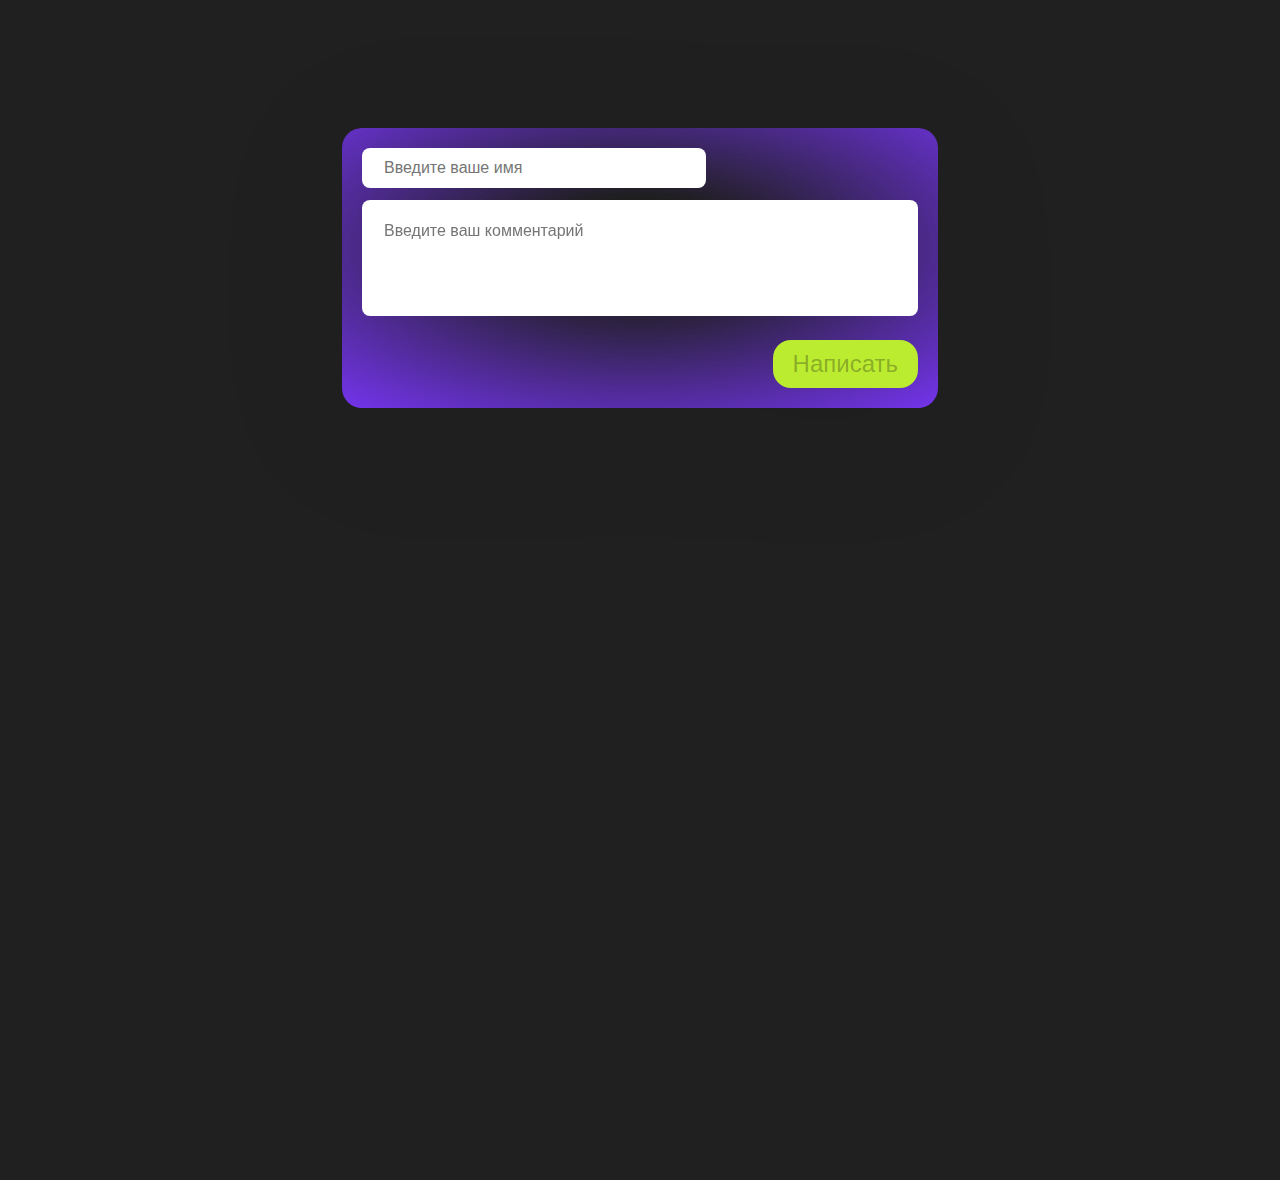
<file: Веб-разработка/webdev-dom-homework/index.html>
<!DOCTYPE html>
<html lang="ru">
<head>
<meta charset="utf-8" />
<title>Проект "Комменты"</title>
<link rel="stylesheet" href="styles.css" />
</head>
<body>
<div class="container">
  <ul class="comments"></ul>
  <div class="add-form">
    <input type="text" class="add-form-name" placeholder="Введите ваше имя" />
    <textarea class="add-form-text" placeholder="Введите ваш комментарий" rows="4"></textarea>
    <div class="add-form-row">
      <button class="add-form-button">Написать</button>
    </div>
  </div>
</div>

<script src="comments.js"></script>
</body>
</html>
</file>
<file: Веб-разработка/webdev-dom-homework/styles.css>
body {
    margin: 0;
  }

  .container {
    font-family: Helvetica;
    color: #ffffff;
    display: flex;
    flex-direction: column;
    align-items: center;
    padding-top: 80px;
    padding-bottom: 200px;
    background: #202020;
    min-height: 100vh;
  }

  .comments,
  .comment {
    margin: 0;
    padding: 0;
    list-style: none;
  }

  .comment,
  .add-form {
    width: 596px;
    box-sizing: border-box;
    background: radial-gradient(
      75.42% 75.42% at 50% 42.37%,
      rgba(53, 53, 53, 0) 22.92%,
      #7334ea 100%
    );
    filter: drop-shadow(0px 20px 67px rgba(0, 0, 0, 0.08));
    border-radius: 20px;
  }

  .comments {
    display: flex;
    flex-direction: column;
    gap: 24px;
  }

  .comment {
    padding: 48px;
  }

  .comment-header {
    font-size: 16px;
    display: flex;
    justify-content: space-between;
  }

  .comment-footer {
    display: flex;
    justify-content: flex-end;
  }

  .comment-body {
    margin-top: 32px;
    margin-bottom: 32px;
  }

  .comment-text {
    font-size: 32px;
  }

  .likes {
    display: flex;
    align-items: center;
  }

  .like-button {
    all: unset;
    cursor: pointer;
  }

  .likes-counter {
    font-size: 26px;
    margin-right: 8px;
  }

  .like-button {
    margin-left: 10px;
    background-image: url("data:image/svg+xml,%3Csvg width='22' height='20' viewBox='0 0 22 20' fill='none' xmlns='http://www.w3.org/2000/svg' %3E%3Cpath d='M11.11 16.9482L11 17.0572L10.879 16.9482C5.654 12.2507 2.2 9.14441 2.2 5.99455C2.2 3.81471 3.85 2.17984 6.05 2.17984C7.744 2.17984 9.394 3.26975 9.977 4.75204H12.023C12.606 3.26975 14.256 2.17984 15.95 2.17984C18.15 2.17984 19.8 3.81471 19.8 5.99455C19.8 9.14441 16.346 12.2507 11.11 16.9482ZM15.95 0C14.036 0 12.199 0.882834 11 2.26703C9.801 0.882834 7.964 0 6.05 0C2.662 0 0 2.6267 0 5.99455C0 10.1035 3.74 13.4714 9.405 18.5613L11 20L12.595 18.5613C18.26 13.4714 22 10.1035 22 5.99455C22 2.6267 19.338 0 15.95 0Z' fill='%23BCEC30' /%3E%3C/svg%3E");
    background-repeat: no-repeat;
    width: 22px;
    height: 22px;
  }

  .-active-like {
    background-image: url("data:image/svg+xml,%3Csvg width='22' height='20' viewBox='0 0 22 20' fill='none' xmlns='http://www.w3.org/2000/svg'%3E%3Cpath d='M15.95 0C14.036 0 12.199 0.882834 11 2.26703C9.801 0.882834 7.964 0 6.05 0C2.662 0 0 2.6267 0 5.99455C0 10.1035 3.74 13.4714 9.405 18.5613L11 20L12.595 18.5613C18.26 13.4714 22 10.1035 22 5.99455C22 2.6267 19.338 0 15.95 0Z' fill='%23BCEC30'/%3E%3C/svg%3E");
  }

  .add-form {
    padding: 20px;
    margin-top: 48px;
    display: flex;
    flex-direction: column;
  }

  .add-form-name,
  .add-form-text {
    font-size: 16px;
    font-family: Helvetica;
    border-radius: 8px;
    border: none;
  }

  .add-form-name {
    width: 300px;
    padding: 11px 22px;
  }

  .add-form-text {
    margin-top: 12px;
    padding: 22px;
    resize: none;
  }

  .add-form-row {
    display: flex;
    justify-content: flex-end;
  }

  .add-form-button {
    margin-top: 24px;
    font-size: 24px;
    padding: 10px 20px;
    background-color: #bcec30;
    border: none;
    border-radius: 18px;
    cursor: pointer;
  }

  .add-form-button:hover {
    opacity: 0.9;
  }
</file>
